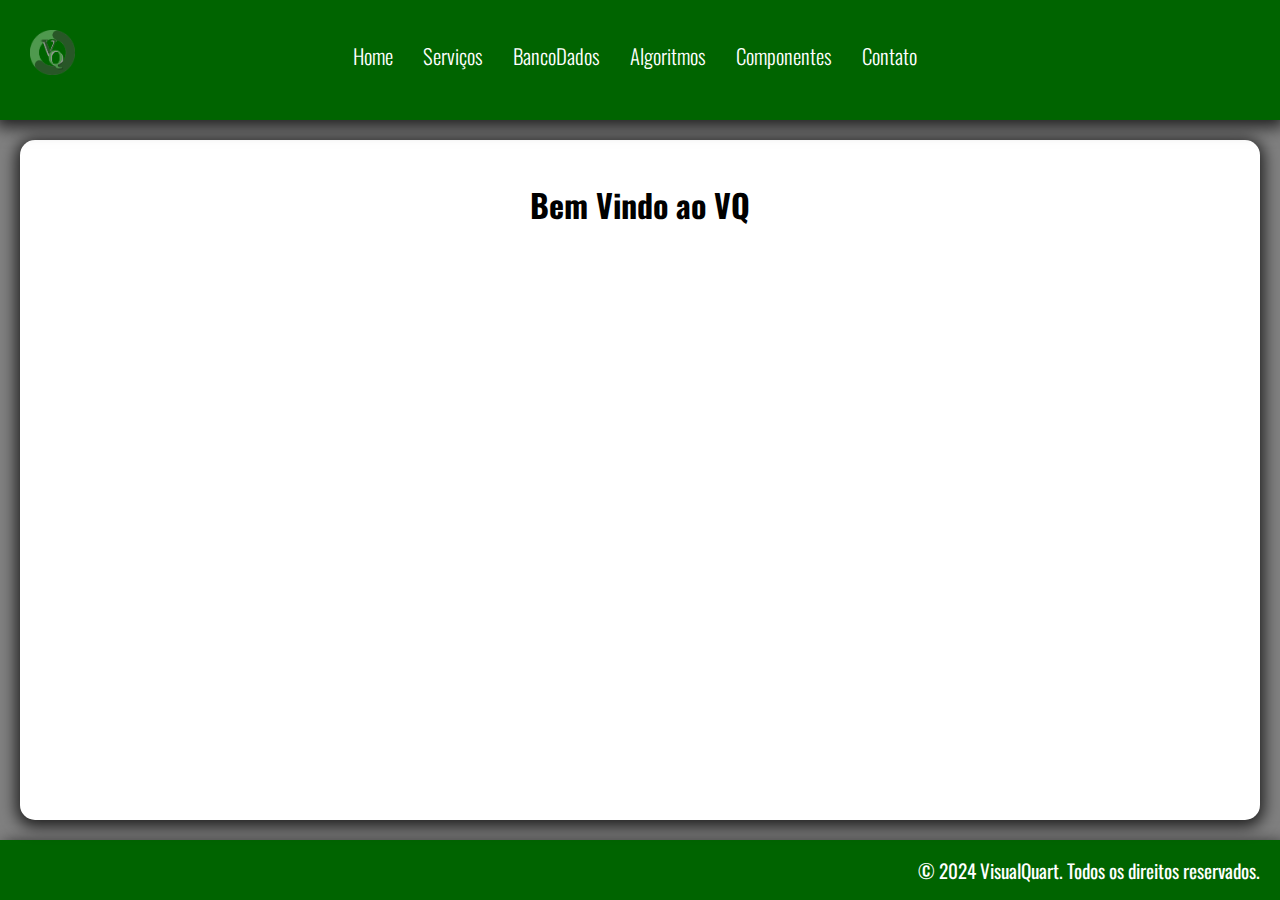
<file: index.html>
<!DOCTYPE html>
<html lang="pt-BR">
<head>
    <link rel="shortcut icon" href="/img/logoVQsemfundo.png" type="image/x-icon">
    <link rel="stylesheet" href="/css/style.css">
    <meta charset="UTF-8">
    <meta name="viewport" content="width=device-width, initial-scale=1.0">
    <link href="https://fonts.googleapis.com/css2?family=Oswald:wght@200..700&display=swap" rel="stylesheet">
    <title>VQ || Home</title>
</head>
<body>
    <header class="cabecalho">
        <div class="areas">
            <img src="/img/logoVQsemfundo.png" alt="" width="45px">
        </div>
        <div class="areas">
            <nav class="navegacao">
                <a href="index.html">Home</a>
                <a href="servicos.html">Serviços</a>
                <a href="banco.html">BancoDados</a>
                <a href="algoritnos.html">Algoritmos</a>
                <a href="componentes.html">Componentes</a>
                <a href="contatos.html">Contato</a>
            </nav>
        </div>
        <div class="areas"></div>
    </header>
    
    <main class="principal">
        <div class="conteudo">
            <h1>Bem Vindo ao VQ</h1> 
        </div>
    </main>

    <footer class="rodape">
        &copy; 2024 VisualQuart.  Todos os direitos reservados.
    </footer>
</body>
</html>
</file>
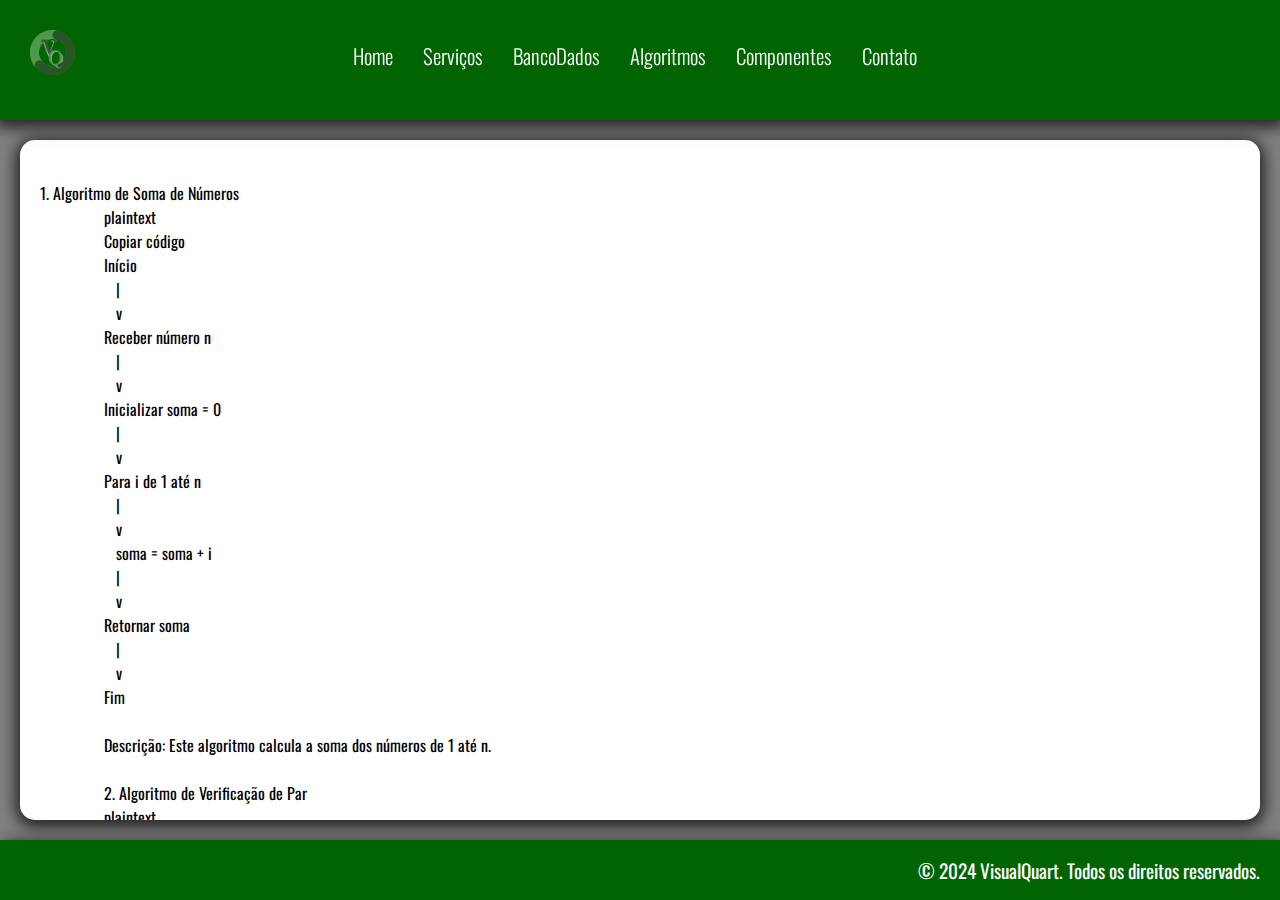
<file: banco.html>
<!DOCTYPE html>
<html lang="pt-BR">
<head>
    <link rel="shortcut icon" href="/img/logoVQsemfundo.png" type="image/x-icon">
    <link rel="stylesheet" href="/css/style.css">
    <meta charset="UTF-8">
    <meta name="viewport" content="width=device-width, initial-scale=1.0">
    <link href="https://fonts.googleapis.com/css2?family=Oswald:wght@200..700&display=swap" rel="stylesheet">
    <title>VQ || Banco-Dados</title>
</head>
<body>
    <header class="cabecalho">
        <div class="areas">
            <img src="/img/logoVQsemfundo.png" alt="" width="45px">
        </div>
        <div class="areas">
            <nav class="navegacao">
                <a href="index.html">Home</a>
                <a href="servicos.html">Serviços</a>
                <a href="banco.html">BancoDados</a>
                <a href="algoritnos.html">Algoritmos</a>
                <a href="componentes.html">Componentes</a>
                <a href="contatos.html">Contato</a>
            </nav>
        </div>
        <div class="areas"></div>
    </header>
    <main class="principal">
        <div class="conteudo">
            <h1>
                
            </h1>
            <pre>1. Algoritmo de Soma de Números
                plaintext
                Copiar código
                Início
                   |
                   v
                Receber número n
                   |
                   v
                Inicializar soma = 0
                   |
                   v
                Para i de 1 até n
                   |
                   v
                   soma = soma + i
                   |
                   v
                Retornar soma
                   |
                   v
                Fim
                
                Descrição: Este algoritmo calcula a soma dos números de 1 até n.
                
                2. Algoritmo de Verificação de Par
                plaintext
                Copiar código
                Início
                   |
                   v
                Receber número n
                   |
                   v
                Se n % 2 == 0
                   |
                   v
                   Retornar "É par"
                   |
                   v
                Senão
                   |
                   v
                   Retornar "É ímpar"
                   |
                   v
                Fim
                
                Descrição: Este algoritmo verifica se um número é par ou ímpar.
                
                3. Algoritmo de Cálculo de Fatorial
                plaintext
                Copiar código
                Início
                   |
                   v
                Receber número n
                   |
                   v
                Se n == 0
                   |
                   v
                   Retornar 1
                   |
                   v
                Inicializar fatorial = 1
                   |
                   v
                Para i de 1 até n
                   |
                   v
                   fatorial = fatorial * i
                   |
                   v
                Retornar fatorial
                   |
                   v
                Fim
                
                Descrição: Este algoritmo calcula o fatorial de um número n, retornando 1 se n for 0.
                
                
                
                2. Tecnologias de Banco de Dados Relacionais Utilizadas (SQL)
                Exemplo 1: MySQL
                Descrição: Sistema de gerenciamento de banco de dados de código aberto, amplamente utilizado para aplicações web.
                Recursos: Suporte a transações, consultas complexas, e replicação.
                Exemplo 2: PostgreSQL
                Descrição: Banco de dados relacional avançado, conhecido por sua robustez e suporte a consultas SQL complexas.
                Recursos: Suporte a JSON, índices avançados e extensões.
                Exemplo 3: Microsoft SQL Server
                Descrição: Sistema de gerenciamento de banco de dados relacional desenvolvido pela Microsoft.
                Recursos: Integração com outras ferramentas da Microsoft, suporte a transações e relatórios.
                
                3. Diagramas DER e MER de Banco de Dados Relacionais
                Exemplo 1: Diagrama DER (Diagrama Entidade-Relacionamento)
                Entidades: Cliente, Pedido, Produto
                Relacionamentos:
                Cliente faz Pedido
                Pedido contém Produto
                Exemplo 2: Diagrama MER (Modelo Entidade-Relacionamento)
                Entidades: Funcionário, Departamento
                Relacionamentos:
                Funcionário pertence a Departamento
                Exemplo 3: Diagrama DER para Sistema de Biblioteca
                Entidades: Livro, Autor, Empréstimo
                Relacionamentos:
                Livro é escrito por Autor
                Livro pode ser emprestado em Empréstimo
                
                
                
                </pre>
        </div>
    </main>
    <footer class="rodape">
        &copy; 2024 VisualQuart.  Todos os direitos reservados.
    </footer>
</body>
</html>
</file>
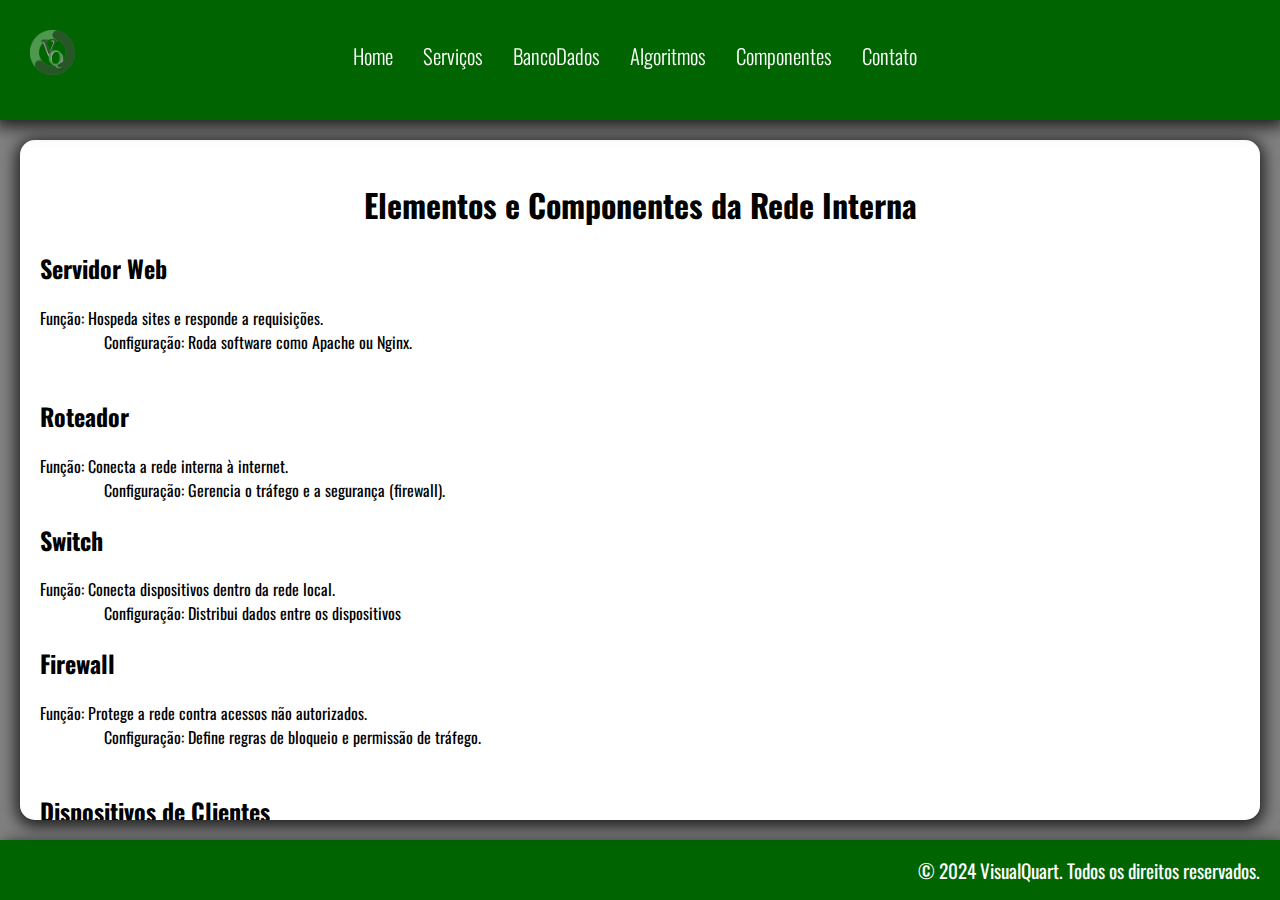
<file: servicos.html>
<!DOCTYPE html>
<html lang="pt-BR">
<head>
    <link rel="shortcut icon" href="/img/logoVQsemfundo.png" type="image/x-icon">
    <link rel="stylesheet" href="/css/style.css">
    <meta charset="UTF-8">
    <meta name="viewport" content="width=device-width, initial-scale=1.0">
    <link href="https://fonts.googleapis.com/css2?family=Oswald:wght@200..700&display=swap" rel="stylesheet">
    <title>VQ || Serviços</title>
</head>
<body>
    <header class="cabecalho">
        <div class="areas">
            <img src="/img/logoVQsemfundo.png" alt="" width="45px">
        </div>
        <div class="areas">
            <nav class="navegacao">
                <a href="index.html">Home</a>
                <a href="servicos.html">Serviços</a>
                <a href="banco.html">BancoDados</a>
                <a href="algoritnos.html">Algoritmos</a>
                <a href="componentes.html">Componentes</a>
                <a href="contatos.html">Contato</a>
            </nav>
        </div>
        <div class="areas"></div>
    </header>
    <main class="principal">
        <div class="conteudo">
            <h1>
                Elementos e Componentes da Rede Interna
            </h1>
            
                <h2>Servidor Web</h2>
            <pre>Função: Hospeda sites e responde a requisições.
                Configuração: Roda software como Apache ou Nginx.
                </pre>
            
                <h2>Roteador</h2>
            <pre>Função: Conecta a rede interna à internet.
                Configuração: Gerencia o tráfego e a segurança (firewall).</pre>
            
                <h2>Switch</h2>
            <pre>Função: Conecta dispositivos dentro da rede local.
                Configuração: Distribui dados entre os dispositivos</pre>
            
                <h2>Firewall</h2>
            <pre>Função: Protege a rede contra acessos não autorizados.
                Configuração: Define regras de bloqueio e permissão de tráfego.
                </pre>
            
                <h2>Dispositivos de Clientes</h2>
            <pre>Função: PCs, laptops e dispositivos móveis que acessam o servidor.</pre>
            
                <h2>Access Point (AP)</h2>
            <pre>Função: Expande a rede sem fio.
                Configuração: Conecta dispositivos móveis à rede.</pre>

                <h2>Topologia da Rede</h2>
            <pre>Modelo: Normalmente em estrela, com o roteador no centro.</pre>
                   
                <h2>Configuração da Rede</h2>
            <pre>Endereçamento IP: Cada dispositivo deve ter um IP único, preferencialmente atribuído pelo DHCP.
                Servidor Web: Configurado com IP estático e portas abertas (80 para HTTP, 443 para HTTPS).
                Firewall: Permitir tráfego do servidor web e bloquear portas desnecessárias.
                </pre>
            
                <h2>Segurança</h2>
            <pre>Atualizações: Manter software e dispositivos atualizados.
                Monitoramento: Usar ferramentas para detectar atividades suspeitas.
                Backups: Fazer backups regulares dos dados do servidor</pre>
            
        <h1>Passos para Configuração</h1>
            
                <h2>1. Configuração do Servidor DNS</h2>
            <pre>Adicionar um Servidor DNS:
                No Packet Tracer, adicione um servidor (Server) à sua rede.
                Configurar o Servidor DNS:
                Clique no servidor adicionado e vá para a aba Config.
                Selecione DNS.
                Ative o serviço DNS.
                Adicione um novo registro:
                Host: Nome do domínio (ex.: www.exemplo.com)
                IP Address: Endereço IP do servidor web (ex.: 192.168.1.10)
                Exemplo:
                Host: www.exemplo.com
                IP Address: 192.168.1.10
            </pre>
            
            <h2>2. Configuração do Servidor HTTP</h2>
            <pre>Adicionar um Servidor HTTP:
                Se ainda não o fez, adicione outro servidor na rede (ou use o mesmo servidor, se preferir).
                Configurar o Servidor HTTP:
                Clique no servidor e vá para a aba Config.
                Selecione HTTP.
                Ative o serviço HTTP.
                Adicione uma página web:
                Na seção Web Page, você pode editar o conteúdo da página inicial (ex.: "Bem-vindo ao meu site!").
                </pre>
            
            <h2>3. Configuração do Roteador</h2>
            <pre>Se você estiver usando um roteador na rede:
                Vá para a aba Config do roteador.
                Adicione uma interface VLAN (se aplicável) e configure o endereço IP da interface que se conecta ao servidor.
                Exemplo:
                Interface: GigabitEthernet0/0
                IP Address: 192.168.1.1
                Subnet Mask: 255.255.255.0
                </pre>
            
            <h2>4. Configuração do Cliente</h2>
            <pre>Adicionar um PC Cliente:
                Adicione um PC na rede.
                Configure o endereço IP do PC na mesma sub-rede do servidor DNS e HTTP.
                Exemplo:
                IP Address: 192.168.1.20
                Subnet Mask: 255.255.255.0
                Default Gateway: 192.168.1.1 (endereço do roteador)
                Configuração do DNS no PC:
                Vá para a aba Desktop e clique em IP Configuration.
                Adicione o endereço IP do servidor DNS no campo DNS Server.</pre>

        <h1>Roteador</h1>
                <pre>Função: Conecta diferentes redes, como uma rede local (LAN) à internet, e encaminha pacotes de dados entre elas.
                    Configuração:
                    Interface: Configuração de endereços IP nas interfaces.
                    Protocolos de Roteamento: Ativar protocolos como OSPF ou EIGRP.
                    Regras de Segurança: Configurar o firewall para permitir ou bloquear tráfego específico.</pre>
        <h1>Switch</h1>
                <pre>Função: Conecta dispositivos em uma rede local, permitindo que eles se comuniquem entre si.
                    Configuração:
                    VLANs: Criar VLANs para segmentar a rede em grupos de trabalho.
                    Endereçamento MAC: O switch aprende e armazena endereços MAC dos dispositivos conectados para encaminhar pacotes de forma eficiente.</pre>
        <h1>Firewall</h1>
                <pre>Função: Protege a rede de acessos não autorizados e ataques, monitorando o tráfego de entrada e saída.
                    Configuração:
                    Regras de Acesso: Definir políticas de segurança para permitir ou bloquear tráfego em portas específicas.
                    Monitoramento: Ativar logs para registrar tentativas de acesso.
                    </pre>
        <h1>Servidor DNS</h1>
                <pre>Função: Traduz nomes de domínio em endereços IP, facilitando o acesso a recursos na rede.
                    Configuração:
                    Registros DNS: Adicionar registros A, CNAME, e MX para gerenciar domínios e serviços associados.
                    TTL (Time to Live): Configurar o tempo que os registros ficam armazenados em cache.
                    </pre>
        <h1>Servidor HTTP</h1>
                <pre>Função: Hospeda páginas web e responde a requisições de clientes, entregando conteúdos da web.
                    Configuração:
                    Software: Instalar e configurar servidores web como Apache ou Nginx.
                    Portas: Garantir que as portas 80 (HTTP) e 443 (HTTPS) estejam abertas e configuradas.
                    Certificados SSL: Instalar certificados para habilitar HTTPS.
                    </pre>
        <h1>Access Point (AP)</h1>
                <pre>Função: Extende a rede sem fio, permitindo que dispositivos móveis se conectem à rede local.
                    Configuração:
                    SSID: Configurar o nome da rede sem fio.
                    Segurança: Ativar WPA2/WPA3 para proteção da rede.
                    Canal de Frequência: Selecionar canais apropriados para minimizar interferências.
                    </pre>
        <h1>Modem</h1>
                <pre>Função: Converte sinais digitais de um roteador para sinais analógicos para transmissão pela linha telefônica ou cabo, e vice-versa.
                    Configuração:
                    Provedor de Serviços: Configurar com as credenciais fornecidas pelo ISP (Internet Service Provider).
                    Endereço IP: Verificar se o modem está atribuindo um IP ao roteador.</pre>
        <h1>PCs e Dispositivos de Rede</h1>
                <pre>Função: Terminais que acessam a rede e utilizam recursos compartilhados.
                    Configuração:
                    Endereço IP: Atribuir um endereço IP estático ou dinâmico via DHCP.
                    DNS: Configurar o servidor DNS para resolução de nomes.</pre>
        </div>
    </main>
    <footer class="rodape">
        &copy; 2024 VisualQuart.  Todos os direitos reservados.
    </footer>
</body>
</html>
</file>
<file: css/style.css>
*{
    font-family: 'Oswald', sans-serif;
    box-sizing: border-box;
}
body{
    height: 100vh;
    margin: 0px;
    display: grid;
    grid-template-rows: 120px 1fr 60px;
    grid-template-columns: 1fr;
    grid-template-areas: "cabecalho" "principal" "rodape";
}
h1 {
    text-align: center;
}

.cabecalho{
    grid-area: cabecalho;
    background-color: darkgreen;
    color: white;
    display: flex;
    justify-content: center;
    align-items: center;
    padding-bottom: 10px;
    z-index: 1;
    box-shadow: 0px 3px 15px 4px rgba(0,0,0,0.75);
}
.areas {
    flex: 1;
}

.areas img {
    margin-left: 30px;
}

.principal{
    grid-area: principal;
    height: calc(100vh - 180px);
    background-color: grey;
    padding: 20px;
}
.conteudo{
    position: relative;
    height: 100%;
    overflow-y: scroll;
    background-color: #ffff;
    padding: 20px;
    box-shadow: 0px 3px 15px 4px rgba(0,0,0,0.75);
    border-radius: 15px; 
}

.rodape{
    grid-area: rodape;
    background-color: darkgreen;  
    display: flex;
    justify-content: flex-end;
    align-items: center;
    font-size: 1.2rem;
    padding: 0px 20px;  
    color: white;
    box-shadow: 4px 3px 15px 0px rgba(0,0,0,0.75);
}

.navegacao {
    display: flex;
    justify-content: center;
}

.navegacao > a {
    text-decoration: none;
    color: #fff;
    font-weight: 300;
    font-size: 1.3rem;
    padding: 5px 10px;
    margin-right: 10px;
}
</file>
